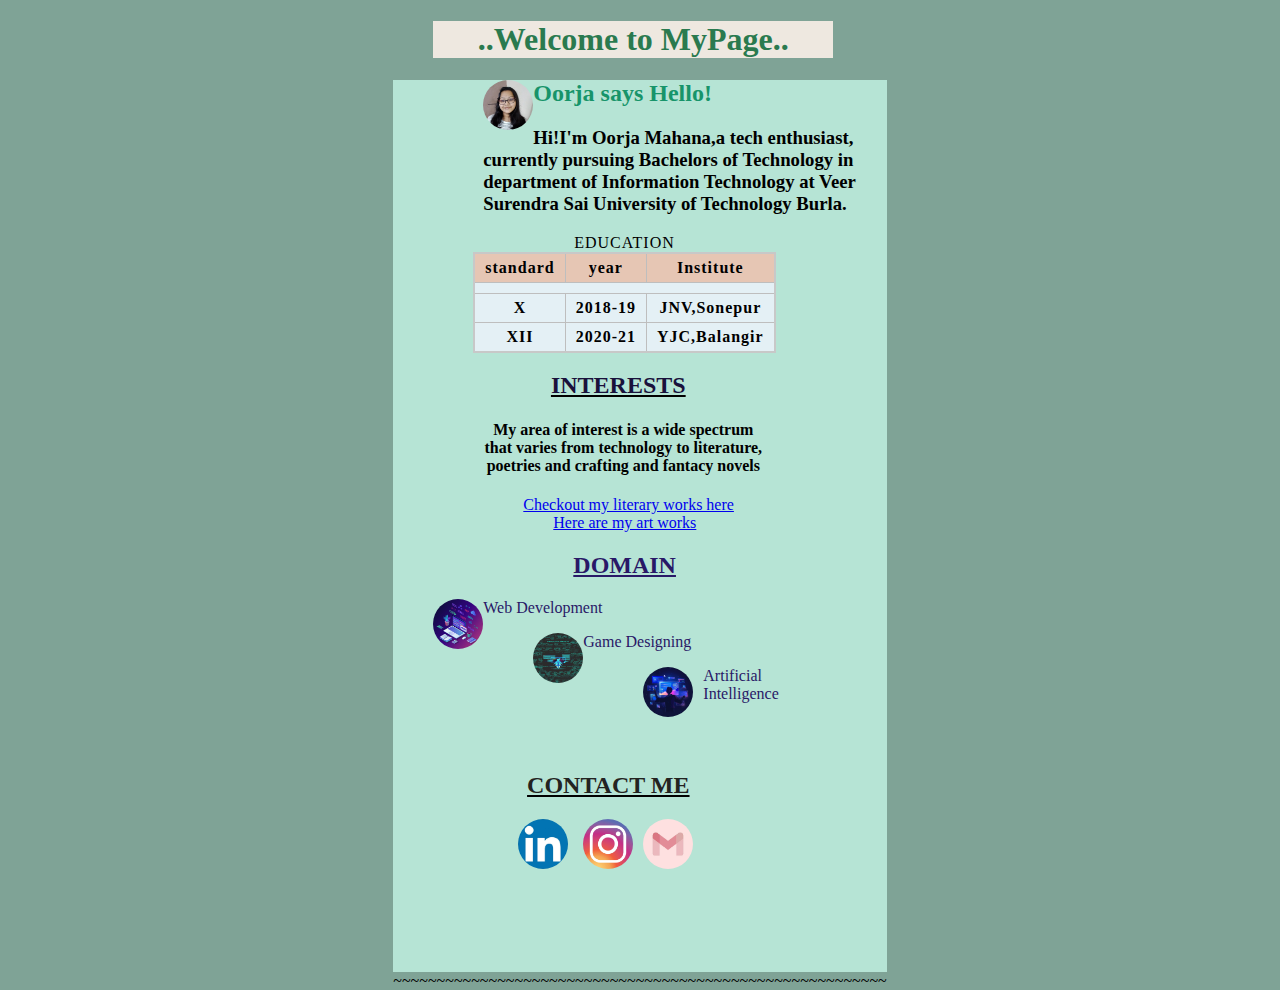
<file: index.html>
<!DOCTYPE html>
<html lang="en">
<head>
    <meta charset="UTF-8">
    <meta http-equiv="X-UA-Compatible" content="IE=edge">
    <meta name="viewport" content="width=device-width, initial-scale=1.0">
    <title>My Website</title>
</head>
<style>
    html, body {
    height: 100%;
}

html {
    display: table;
    margin: auto;
}

body {
    background-color: rgb(127, 163, 150);
    display: table-cell;
    vertical-align: middle;
}
    body{
        float:center;
        
    }
    div{
        background-color: rgb(182, 228, 213);
    }
    img {
  border-radius: 50%;
  float:left; }
  tfoot {
    background-color: #3f87a6;
    color: #fff;
}

tbody {
    background-color: #e4f0f5;
}

table {
    border-collapse: collapse;
    border: 2px solid rgb(200, 200, 200);
    letter-spacing: 1px;
    font-family:bold italic;
    font-size: 1.0rem;
}
th {
    border: 1px solid rgb(190, 190, 190);
    padding: 5px 10px;
}
a{
    text-align: center;
}
</style>
<body>
    <h1 style="color:rgb(42, 122, 79);width: 400px;background-color: rgb(238, 232, 224);text-align:center;margin-left:40px ;">..Welcome to MyPage..</h1>
    <img width="50" height="50" style="margin-left:90px ;" src="WhatsApp Image 2023-01-02 at 11.08.49.jpeg"></img>
    <div>
    <h2 style="color:rgb(23, 148, 106);margin-right:60px ;">Oorja says Hello!</h2>
    <h3 style="width:400px;margin-left:90px;text-align:inline start;">Hi!I'm Oorja Mahana,a tech enthusiast,
    <br>
    currently pursuing Bachelors of Technology in  
    <br>
  department of Information Technology at Veer 
    <br>
    Surendra Sai University of Technology Burla.
      </h3>
      <table style="background-color:rgb(230, 198, 180);margin-left:80px ;"> 
        <caption>EDUCATION</caption>
        <th colspan="3"></th>
          <thead>
              <tr>
                  <th scope="col">standard</th>
                  <th scope="col">year</th>
                  <th scope="col">Institute</th>
              </tr>
          </thead>
          <tbody>
              <tr>
                  <th scope="row">X</th>
                  <th>2018-19</th>
                  <th> JNV,Sonepur</th>
              </tr>
              </tbody>
              <tbody>
              <tr>
                  <th scope="row">XII</th>
                  <th>2020-21</th>
               <th> YJC,Balangir</th>
              </tr>
          </tbody>
      </table>
      <article style="width: 400px;">
        <u><h2 style="color:rgb(25, 17, 59);text-align:center;margin-left: 50px;">INTERESTS</h2></u>
  <h4 style="text-align:center;margin-left:60px ;"> My area of interest is a wide spectrum 
    <br>
    that varies from technology to literature,</br>
    poetries and crafting and fantacy novels</h4>
  <a style="text-align:center;margin-left:130px;" href="https://photos.app.goo.gl/e2VvtwNfQz52vhSdA">Checkout my literary works here</a>
  <br>
  <a style="text-align:center;margin-left: 160px;" href="https://photos.app.goo.gl/nUn737CDmFMhTexv5">Here are my art works</a>
  </br>
</article>
<section style="color:#291867;width: 300px; height:200px;">
    <u><h2 style="margin-left:180px ;">DOMAIN</h2></u>
    <img width="50" height="50" style="margin-left:40px ;" src="WhatsApp Image 2023-04-01 at 20.10.42.jpeg"></img>
    <P style="margin-left:40px">Web Development</P>
    <img width="50" height="50" style="margin-left:50px" src="WhatsApp Image 2023-04-01 at 20.10.41.jpeg"></img>
    <p style="margin-left:50px">Game Designing</p>
    <img width="50" height="50" style="margin-left:60px" src="WhatsApp Image 2023-04-01 at 20.10.42 (1).jpeg"></img>
    <p style="margin-left:310px">Artificial <br>Intelligence</p>
</section>
<footer style="width: 300px;height:200px">
    <u><h2 style="color:rgb(35, 35, 33);text-align:center;margin-left:130px;">CONTACT ME</h2></u>
    <i style="float: right;">
    <a href="https://www.linkedin.com/in/oorja-mahana-497966214/"><img width="50" height="50" style="margin-left:108px" src="WhatsApp Image 2023-04-01 at 20.36.02.jpeg"></img></a>
    <a href="https://www.instagram.com/oorja_mahana/"> <img width="50" height="50" style="margin-left:15px" src="WhatsApp Image 2023-04-01 at 20.36.02 (1).jpeg"></img></a>
    <a href="mailto:oorjamahana564@gmail.com"><img width="50" height="50" style="margin-left:10px" src="WhatsApp Image 2023-04-01 at 20.53.17.jpeg"></img></a>
    </i>
</footer>
</div>
</body>
</html>
~~~~~~~~~~~~~~~~~~~~~~~~~~~~~~~~~~~~~~~~~~~~~~~~~~~~~~~~~
</file>
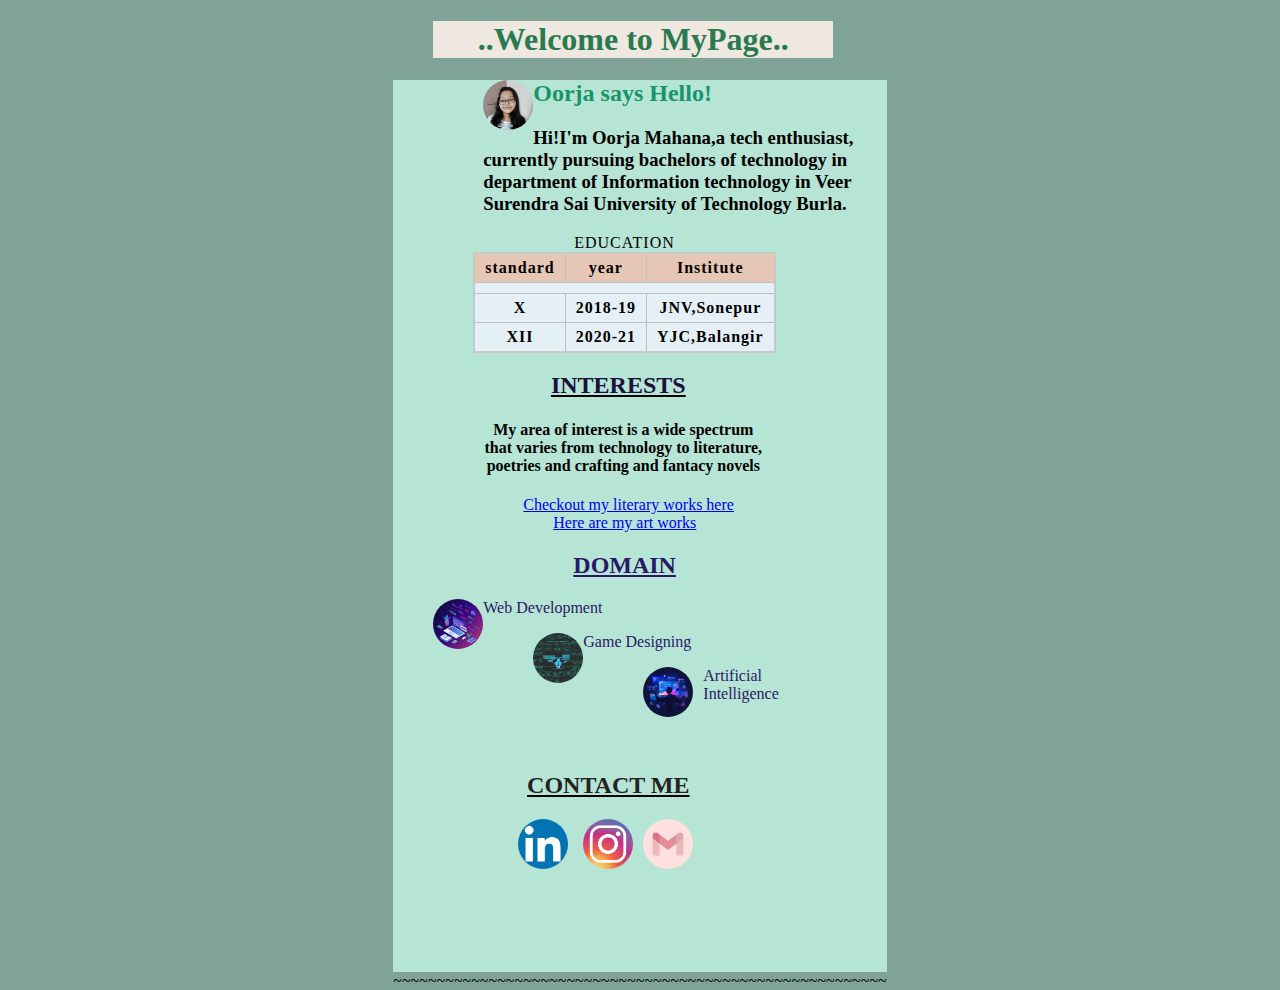
<file: web.html>
<!DOCTYPE html>
<html lang="en">
<head>
    <meta charset="UTF-8">
    <meta http-equiv="X-UA-Compatible" content="IE=edge">
    <meta name="viewport" content="width=device-width, initial-scale=1.0">
    <title>My Website</title>
</head>
<style>
    html, body {
    height: 100%;
}

html {
    display: table;
    margin: auto;
}

body {
    background-color: rgb(127, 163, 150);
    display: table-cell;
    vertical-align: middle;
}
    body{
        float:center;
        
    }
    div{
        background-color: rgb(182, 228, 213);
    }
    img {
  border-radius: 50%;
  float:left; }
  tfoot {
    background-color: #3f87a6;
    color: #fff;
}

tbody {
    background-color: #e4f0f5;
}

table {
    border-collapse: collapse;
    border: 2px solid rgb(200, 200, 200);
    letter-spacing: 1px;
    font-family:bold italic;
    font-size: 1.0rem;
}
th {
    border: 1px solid rgb(190, 190, 190);
    padding: 5px 10px;
}
a{
    text-align: center;
}
</style>
<body>
    <h1 style="color:rgb(42, 122, 79);width: 400px;background-color: rgb(238, 232, 224);text-align:center;margin-left:40px ;">..Welcome to MyPage..</h1>
    <img width="50" height="50" style="margin-left:90px ;" src="WhatsApp Image 2023-01-02 at 11.08.49.jpeg"></img>
    <div>
    <h2 style="color:rgb(23, 148, 106);margin-right:60px ;">Oorja says Hello!</h2>
    <h3 style="width:400px;margin-left:90px;text-align:inline start;">Hi!I'm Oorja Mahana,a tech enthusiast,
    <br>
    currently pursuing bachelors of technology in  
    <br>
    department of Information technology in Veer 
    <br>
    Surendra Sai University of Technology Burla.
      </h3>
      <table style="background-color:rgb(230, 198, 180);margin-left:80px ;"> 
        <caption>EDUCATION</caption>
        <th colspan="3"></th>
          <thead>
              <tr>
                  <th scope="col">standard</th>
                  <th scope="col">year</th>
                  <th scope="col">Institute</th>
              </tr>
          </thead>
          <tbody>
              <tr>
                  <th scope="row">X</th>
                  <th>2018-19</th>
                  <th> JNV,Sonepur</th>
              </tr>
              </tbody>
              <tbody>
              <tr>
                  <th scope="row">XII</th>
                  <th>2020-21</th>
               <th> YJC,Balangir</th>
              </tr>
          </tbody>
      </table>
      <article style="width: 400px;">
        <u><h2 style="color:rgb(25, 17, 59);text-align:center;margin-left: 50px;">INTERESTS</h2></u>
  <h4 style="text-align:center;margin-left:60px ;"> My area of interest is a wide spectrum 
    <br>
    that varies from technology to literature,</br>
    poetries and crafting and fantacy novels</h4>
  <a style="text-align:center;margin-left:130px;" href="https://photos.app.goo.gl/e2VvtwNfQz52vhSdA">Checkout my literary works here</a>
  <br>
  <a style="text-align:center;margin-left: 160px;" href="https://photos.app.goo.gl/nUn737CDmFMhTexv5">Here are my art works</a>
  </br>
</article>
<section style="color:#291867;width: 300px; height:200px;">
    <u><h2 style="margin-left:180px ;">DOMAIN</h2></u>
    <img width="50" height="50" style="margin-left:40px ;" src="WhatsApp Image 2023-04-01 at 20.10.42.jpeg"></img>
    <P style="margin-left:40px">Web Development</P>
    <img width="50" height="50" style="margin-left:50px" src="WhatsApp Image 2023-04-01 at 20.10.41.jpeg"></img>
    <p style="margin-left:50px">Game Designing</p>
    <img width="50" height="50" style="margin-left:60px" src="WhatsApp Image 2023-04-01 at 20.10.42 (1).jpeg"></img>
    <p style="margin-left:310px">Artificial <br>Intelligence</p>
</section>
<footer style="width: 300px;height:200px">
    <u><h2 style="color:rgb(35, 35, 33);text-align:center;margin-left:130px;">CONTACT ME</h2></u>
    <i style="float: right;">
    <a href="https://www.linkedin.com/in/oorja-mahana-497966214/"><img width="50" height="50" style="margin-left:108px" src="WhatsApp Image 2023-04-01 at 20.36.02.jpeg"></img></a>
    <a href="https://www.instagram.com/oorja_mahana/"> <img width="50" height="50" style="margin-left:15px" src="WhatsApp Image 2023-04-01 at 20.36.02 (1).jpeg"></img></a>
    <a href="mailto:oorjamahana564@gmail.com"><img width="50" height="50" style="margin-left:10px" src="WhatsApp Image 2023-04-01 at 20.53.17.jpeg"></img></a>
    </i>
</footer>
</div>
</body>
</html>
~~~~~~~~~~~~~~~~~~~~~~~~~~~~~~~~~~~~~~~~~~~~~~~~~~~~~~~~~
</file>
